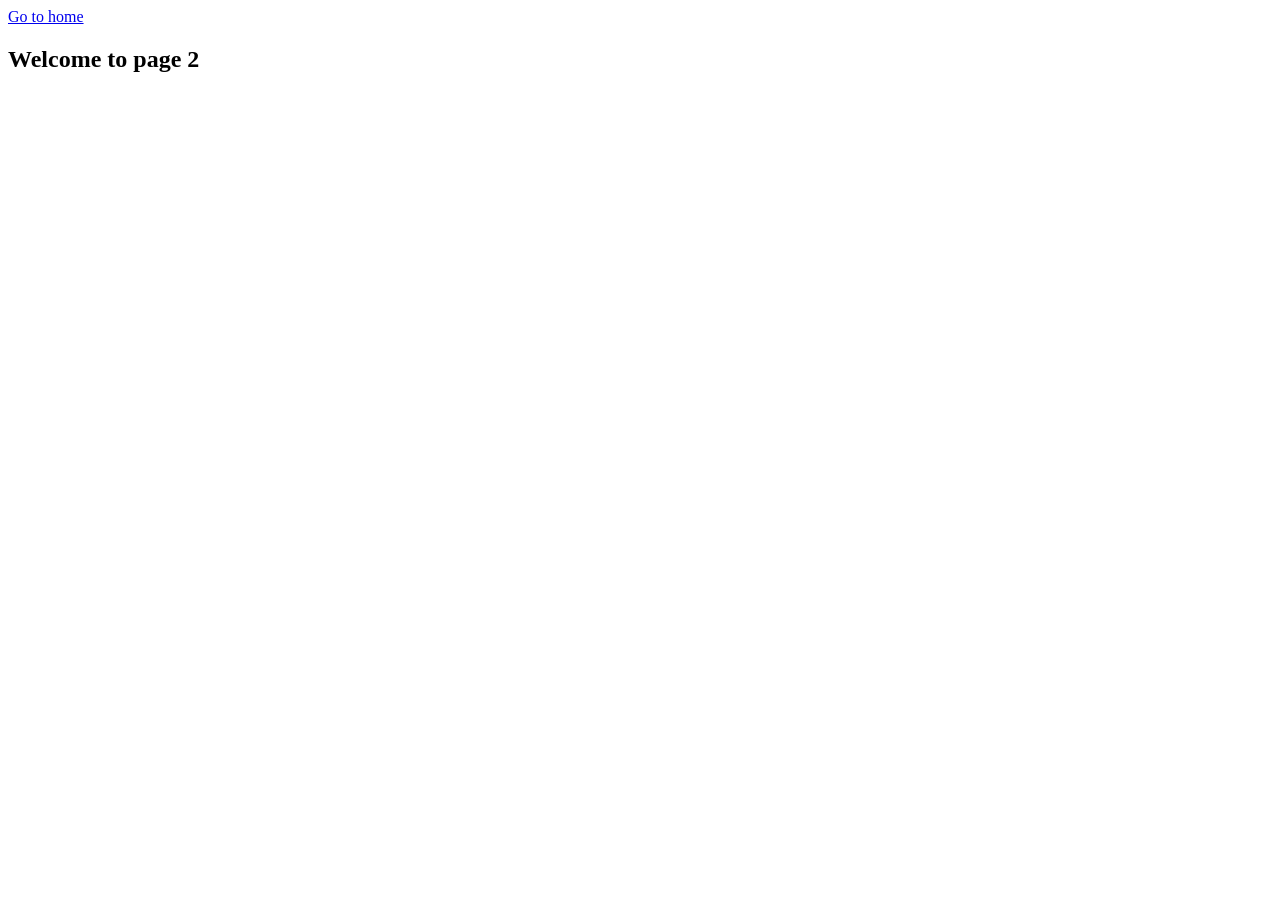
<file: page-2.html>
<!DOCTYPE html>
<html lang="en">
  <head>
    <meta charset="UTF-8" />
    <meta http-equiv="X-UA-Compatible" content="IE=edge" />
    <meta name="viewport" content="width=device-width, initial-scale=1.0" />
    <title>Page 2</title>
  </head>
  <body>
    <section>
      <a href="./index.html">Go to home</a>
      <h1>Welcome to page 2</h1>
    </section>
  </body>
</html>
</file>
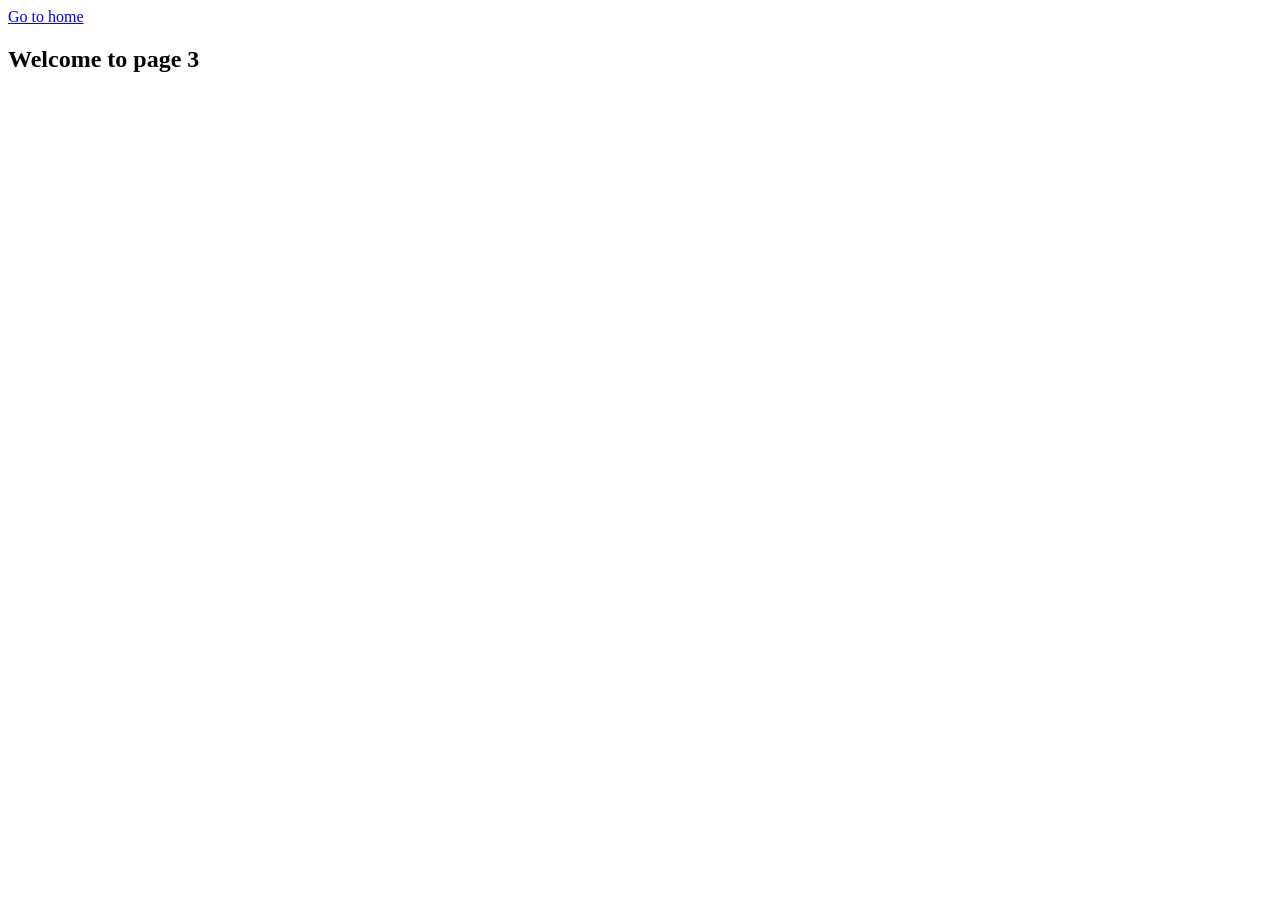
<file: page-3.html>
<!DOCTYPE html>
<html lang="en">
  <head>
    <meta charset="UTF-8" />
    <meta http-equiv="X-UA-Compatible" content="IE=edge" />
    <meta name="viewport" content="width=device-width, initial-scale=1.0" />
    <title>Page 3</title>
  </head>
  <body>
    <section>
      <a href="./index.html">Go to home</a>
      <h1>Welcome to page 3</h1>
    </section>
  </body>
</html>
</file>
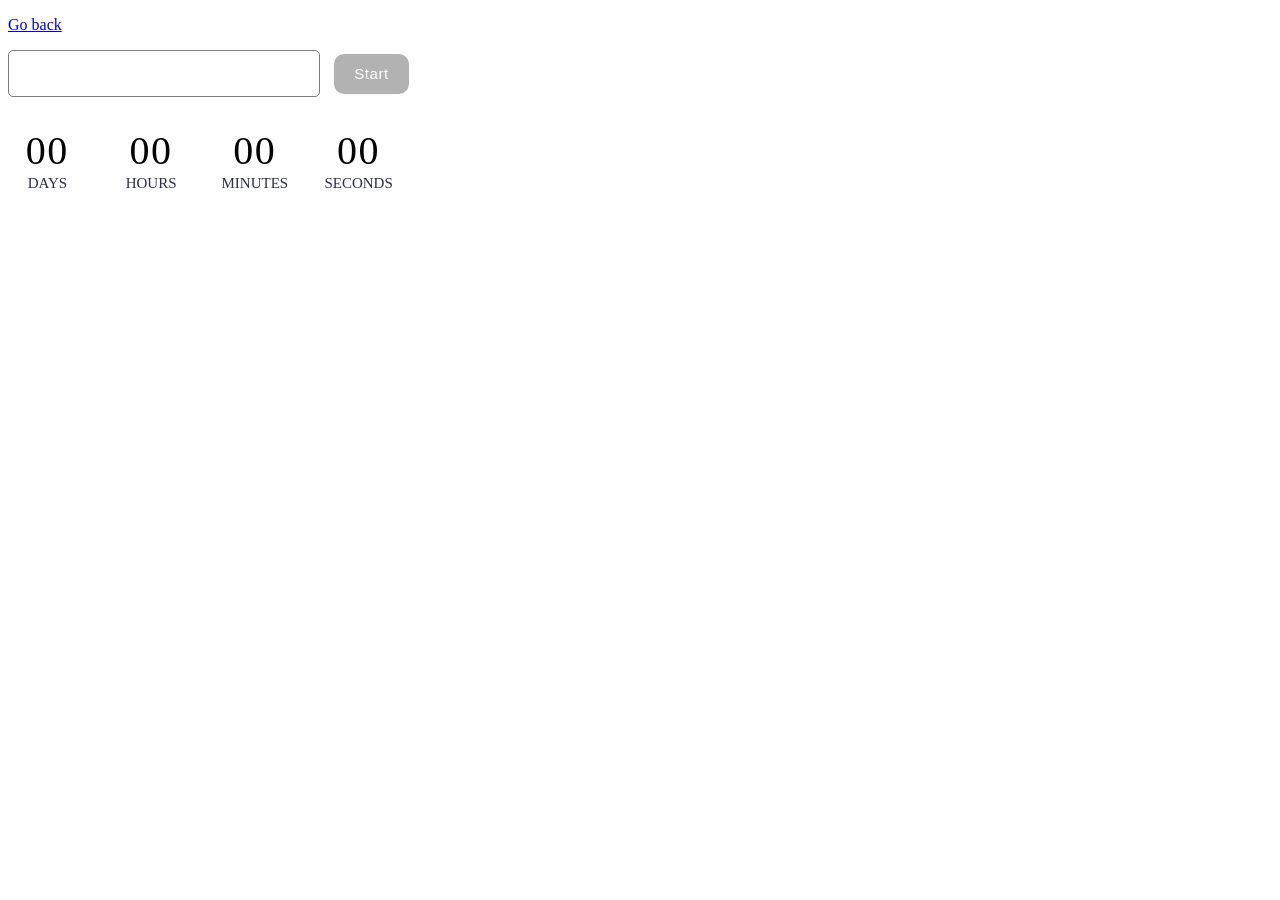
<file: src/1-timer.html>
<!DOCTYPE html>
<html lang="en">
  <head>
    <meta charset="UTF-8" />
    <meta name="viewport" content="width=device-width, initial-scale=1.0" />
    <title>Task-1</title>
    <link rel="preconnect" href="https://fonts.googleapis.com" />
    <link rel="preconnect" href="https://fonts.gstatic.com" crossorigin />
    <link
      href="https://fonts.googleapis.com/css2?family=Montserrat:wght@400;500&display=swap"
      rel="stylesheet"
    />
    <link rel="stylesheet" href="./css/1-timer.css" />
  </head>
  <body>
    <p><a href="index.html">Go back</a></p>

    <input class="datetime-input" type="text" id="datetime-picker" />
    <button class="start-btn disabled" type="button" data-start>Start</button>

    <div class="timer">
      <div class="field">
        <span class="value" data-days>00</span>
        <span class="label">Days</span>
      </div>
      <div class="field">
        <span class="value" data-hours>00</span>
        <span class="label">Hours</span>
      </div>
      <div class="field">
        <span class="value" data-minutes>00</span>
        <span class="label">Minutes</span>
      </div>
      <div class="field">
        <span class="value" data-seconds>00</span>
        <span class="label">Seconds</span>
      </div>
    </div>

    <script type="module" src="./js/1-timer.js"></script>
  </body>
</html>
</file>
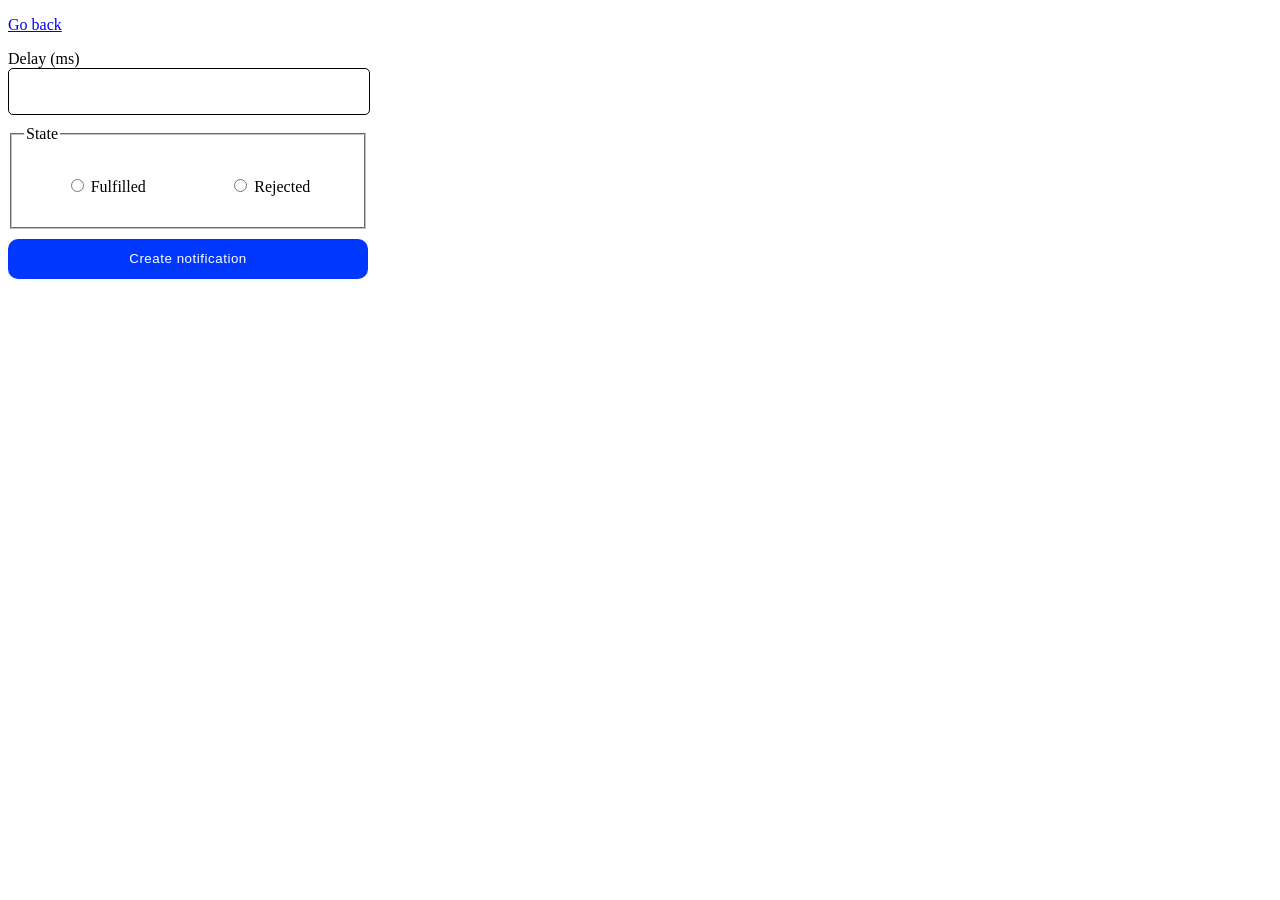
<file: src/2-snackbar.html>
<!DOCTYPE html>
<html lang="en">
  <head>
    <meta charset="UTF-8" />
    <meta name="viewport" content="width=device-width, initial-scale=1.0" />
    <title>Task-2</title>
    <link rel="preconnect" href="https://fonts.googleapis.com" />
    <link rel="preconnect" href="https://fonts.gstatic.com" crossorigin />
    <link
      href="https://fonts.googleapis.com/css2?family=Montserrat:wght@400;500&display=swap"
      rel="stylesheet"
    />
    <link rel="stylesheet" href="./css/2-snackbar.css" />
  </head>

  <body>
    <p><a href="index.html">Go back</a></p>

    <form class="form-snack">
      <label>
        Delay (ms)
        <input class="delay-input" type="number" name="delay" required />
      </label>

      <fieldset class="fieldset-wrap">
        <legend>State</legend>

        <label class="label-radio">
          <input
            class="input-snack"
            type="radio"
            name="state"
            value="fulfilled"
            required
          />
          <span class="radio-btn"></span>
          Fulfilled
        </label>
        <label class="label-radio">
          <input
            class="input-snack"
            type="radio"
            name="state"
            value="rejected"
            required
          />
          <span class="radio-btn"></span>
          Rejected
        </label>
      </fieldset>

      <button class="form-btn" type="submit">Create notification</button>
    </form>

    <script type="module" src="./js/2-snackbar.js"></script>
  </body>
</html>
</file>
<file: src/css/1-timer.css>
.datetime-input {
  width: 280px;
  height: 25px;
  border-radius: 5px;
  border: 1px solid #808080;
  color: #2e2f42;
  font-size: 15px;
  letter-spacing: 0.04em;
  margin-right: 10px;
  margin-bottom: 30px;
  padding: 10px 15px;
  outline: none;
}

.datetime-input:hover {
  border-radius: 5px;
  border: 1px solid #000;
}

.datetime-input:focus {
  border-radius: 5px;
  border: 1px solid #4e75ff;
}

.start-btn {
  width: 75px;
  height: 40px;
  border-radius: 10px;
  background-color: #0037fe;
  border: none;
  color: #fff;
  font-size: 15px;
  font-weight: 500;
  letter-spacing: 0.04em;
  padding: 0;
}

.start-btn:hover,
.start-btn:focus {
  background-color: #0037ff;
}

.start-btn.disabled {
  color: #ffffff;
  background-color: #b2b2b2;
  cursor: not-allowed;
}

.timer {
  display: flex;
  width: 390px;
  height: 70px;
  gap: 25px;
  background-color: #ffffff;
  border-radius: 10px;
}

.field {
  display: flex;
  flex-direction: column;
  width: 100%;
  align-items: center;
}

.value {
  color: #000000;
  font-size: 40px;
  line-height: 1.2;
  letter-spacing: 0.04em;
}

.label {
  color: #2e2f42;
  font-size: 15px;
  text-transform: uppercase;
}

.flatpickr-calendar.open {
  background-color: #ffffff;
}

.error-svg {
  background-image: url(../img/error.svg);
}
</file>
<file: src/css/2-snackbar.css>
.form-snack {
  width: 360px;
  height: 230px;
  margin-top: 10px;
}

.delay-input {
  width: 330px;
  height: 25px;
  border-radius: 5px;
  border: 1px solid #000000;
  outline: none;
  padding: 10px 15px;
  margin-bottom: 10px;
}

.delay-input:hover {
  border: 1px solid #000;
}

.delay-input:focus {
  border: 1px solid #0037fe;
}
.fieldset-wrap {
  display: flex;
  justify-content: space-around;
  align-items: center;
}

.input-snack {
  padding: 0;
  border: 1px solid #000000;
  border-radius: 5px;
  outline: none;
  margin-bottom: 25px;
  margin-top: 30px;
}

.form-btn {
  color: #fff;
  font-weight: 500;
  letter-spacing: 0.04em;
  width: 360px;
  height: 40px;
  border-radius: 10px;
  background-color: #0138ff;
  border: none;
  padding: 0;
  margin-top: 10px;
}

.form-btn:hover,
.form-btn:focus {
  background-color: #587cfe;
}

.access-svg {
  background-image: url(../img/access.svg);
}
.error-svg {
  background-image: url(../img/error.svg);
}
</file>
